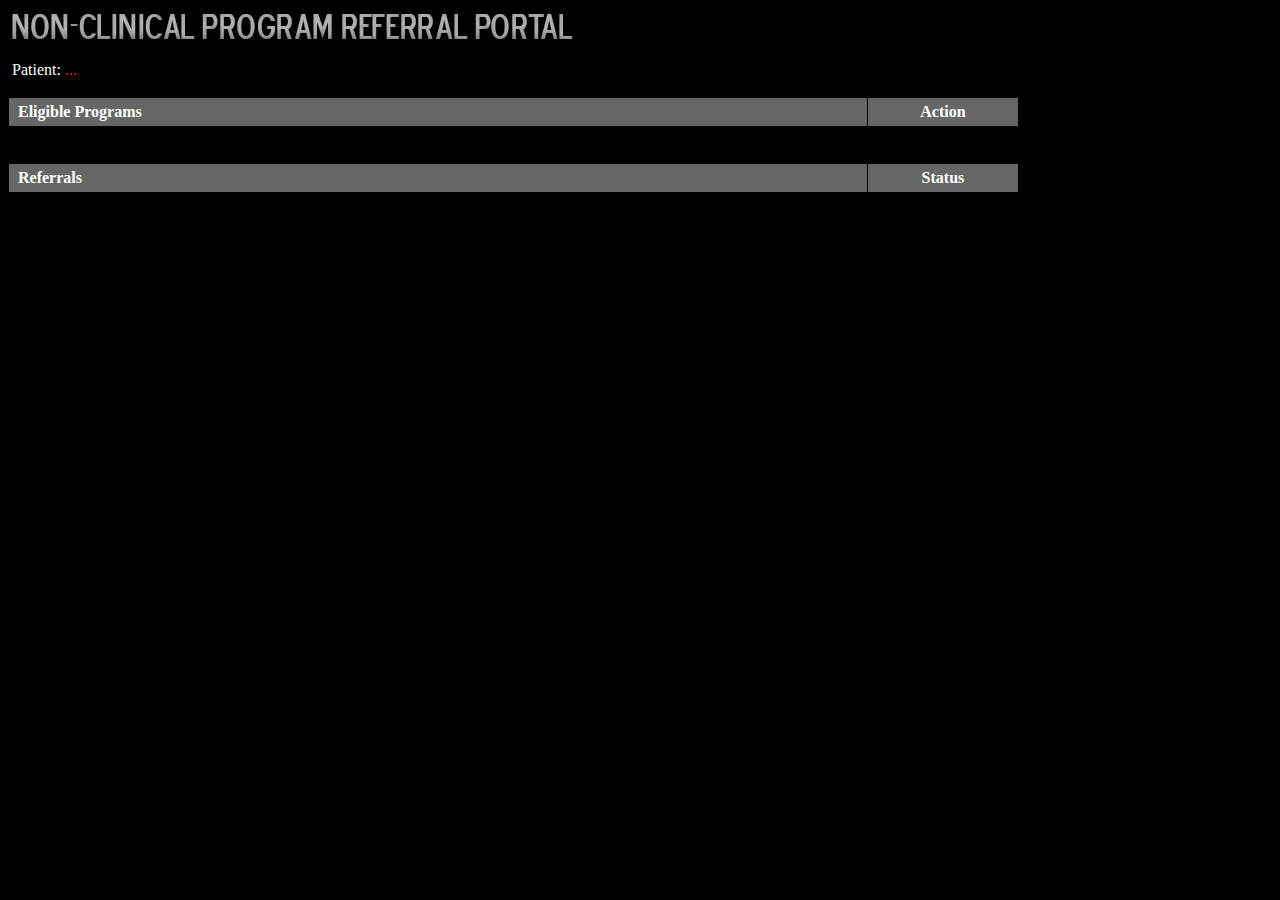
<file: Client/index.html>
<html>
<head>
    <script src="https://apps.hspconsortium.org/hspc-reference-apps/static/jsfiddle/fhir-client.js"></script>
    <script src="https://ajax.googleapis.com/ajax/libs/jquery/2.1.0/jquery.min.js"></script>
    <style>
        table, th, td {
            border: 1px solid black;
            border-collapse: collapse;
        }

        th, td {
            padding: 5px;
            text-align: left;
        }

a:link { color: #C0C0C0; text-decoration: none }
a:active { color: #C0C0C0; text-decoration: none }
a:visited { color: #C0C0C0; text-decoration: none }
a:hover { color: red; text-decoration: none }

    </style>
</head>
<body text="#FFFFFF" bgcolor="#000000">
<font face="Calibri">
<script type="text/javascript">

  // Global variables
  var patient;
  var hcs = "HealthcareService/";
  var patientprefix = "Patient/";

  // Perform referral function
  function performReferral(id) {
		
	var resource = {
		"resourceType": "ReferralRequest",
	    "status": "requested",
	    "patient": {
	     	"reference": patientprefix + patient.id
	     },
	     "supportingInformation": {
	    	 "reference": hcs+id
	     }
	};

    // Create the ReferralRequest
    patient.api.create({resource: resource}).done(function(r) { location.reload(true); });
  }

  FHIR.oauth2.ready(function (fClient) {

    patient = fClient.patient;
    var patientCountry = null;
    var patientState = null;
    var patientDistrict = null;
    var hasPatientLocation = false;

    // Get patient details
    $.when(patient.read()).done(function (p) {

      // Get name
      var name = p.name[0];
      var formattedName = name.given[0] + " " + name.family;
      $("#patientName").text(formattedName);

      // Get home address
      for (var i = 0; i < p.address.length ; i++ ) {
        if (p.address[i].use == "home") {
          patientCountry = p.address[i].country;
          patientState = p.address[i].state;
          patientDistrict = p.address[i].district;
          if (patientCountry != null && patientState != null && patientDistrict != null) hasPatientLocation = true;
          break;
        }
      }
    });

    // Populate referral status window
    var referralProgramIdCache = [];
    $.when(patient.api.search({type: "ReferralRequest", query: {}, count: 50}))
      .done(function (referralSearchResults) {

        if ( referralSearchResults.data.entry != null ) {
          referralSearchResults.data.entry.forEach(function (referrals) {

            // Search the supporting information to find the associated program ids
            if ( referrals.resource.supportingInformation != null ) {
              for (var i = 0; i < referrals.resource.supportingInformation.length ; i++ ) {
                if (referrals.resource.supportingInformation[i].reference.startsWith(hcs)) {

                  // Cache the program id
                  var programId = referrals.resource.supportingInformation[i].reference.substr(hcs.length);
                  referralProgramIdCache.push(programId);

                  // Query for the healthcare service by id
                  $.when(patient.api.search({type: "HealthcareService", query: { _id: programId }, count: 1}))
                   .done(function (hcsResults) {
                     hcsResults.data.entry.forEach(function (associatedHcs) {

                       // Display program referral status
                       var referralRow = "<tr><td>" + associatedHcs.resource.programName + "</td><td><p align=\"center\">" +
                                         referrals.resource.status + "</td></tr>"
                       $("#referralResults").append(referralRow);

                     });
                  });
                }
              }
            }
          });
        }

        // Populate available program window
        $.when(patient.api.search({type: "HealthcareService", query: {}, count: 50}))
          .done(function (programSearchResults) {
            programSearchResults.data.entry.forEach(function (programs) {

              // Filter out programs that have already been referred
              var skip = false;
              for (var i = 0; i < referralProgramIdCache.length ; i++ ) {
                if ( referralProgramIdCache[i] == programs.resource.id ) {
                  skip = true;
                  break;
                }
              }

              // Scan program coverage areas
              if (!skip && hasPatientLocation) {
                if (programs.resource.coverageArea != null) {
                  for (var i = 0; i < programs.resource.coverageArea.length; i++ ) {
                    $.when(patient.api.search({type: "Location", query: { _id: programs.resource.coverageArea[i].reference }, count: 1}))
                     .done(function (locationResults) {
                        locationResults.data.entry.forEach(function(coverageArea) {

                          // Check if patient is in coverage area
                          if ( coverageArea.resource.address != null &&
                               coverageArea.resource.address.country == patientCountry &&
                               coverageArea.resource.address.state == patientState &&
                               coverageArea.resource.address.district == patientDistrict ) {

                                 // Display location matched program
                                var programRow = "<tr><td>" + programs.resource.programName + "</td><td><p align=\"center\"><button onclick=\'performReferral(\"" +
                                                  programs.resource.id + "\")\'>refer</button></td></tr>"
                                 $("#programTable").append(programRow);
                          }
                        });
                     });
                  }
                }
              }
            });
        });
    });
  });

</script>
<img src="logo.jpg"><br><br>
&nbsp;Patient: <font color="red"><span id="patientName">...</span></font><br><br>
<table id="programTable" border="1" style="border-collapse: collapse" width="80%" bgcolor="#333333" bordercolorlight="#000000" bordercolordark="#000000" cellpadding="2">
  <tr>
    <td width="85%" bgcolor="#666666"><b>&nbsp;Eligible Programs</b></td>
    <td width="15%" bgcolor="#666666"><p align="center"><b>Action</b></td>
  </tr>
</table>
<br><br>
<table id="referralResults" border="1" style="border-collapse: collapse" width="80%" bgcolor="#333333" bordercolorlight="#000000" bordercolordark="#000000" cellpadding="2">
  <tr>
    <td width="85%" bgcolor="#666666"><b>&nbsp;Referrals</b></td>
    <td width="15%" bgcolor="#666666"><p align="center"><b>Status</b></td>
  </tr>
</table>
</font>
</body>
</html>
</file>
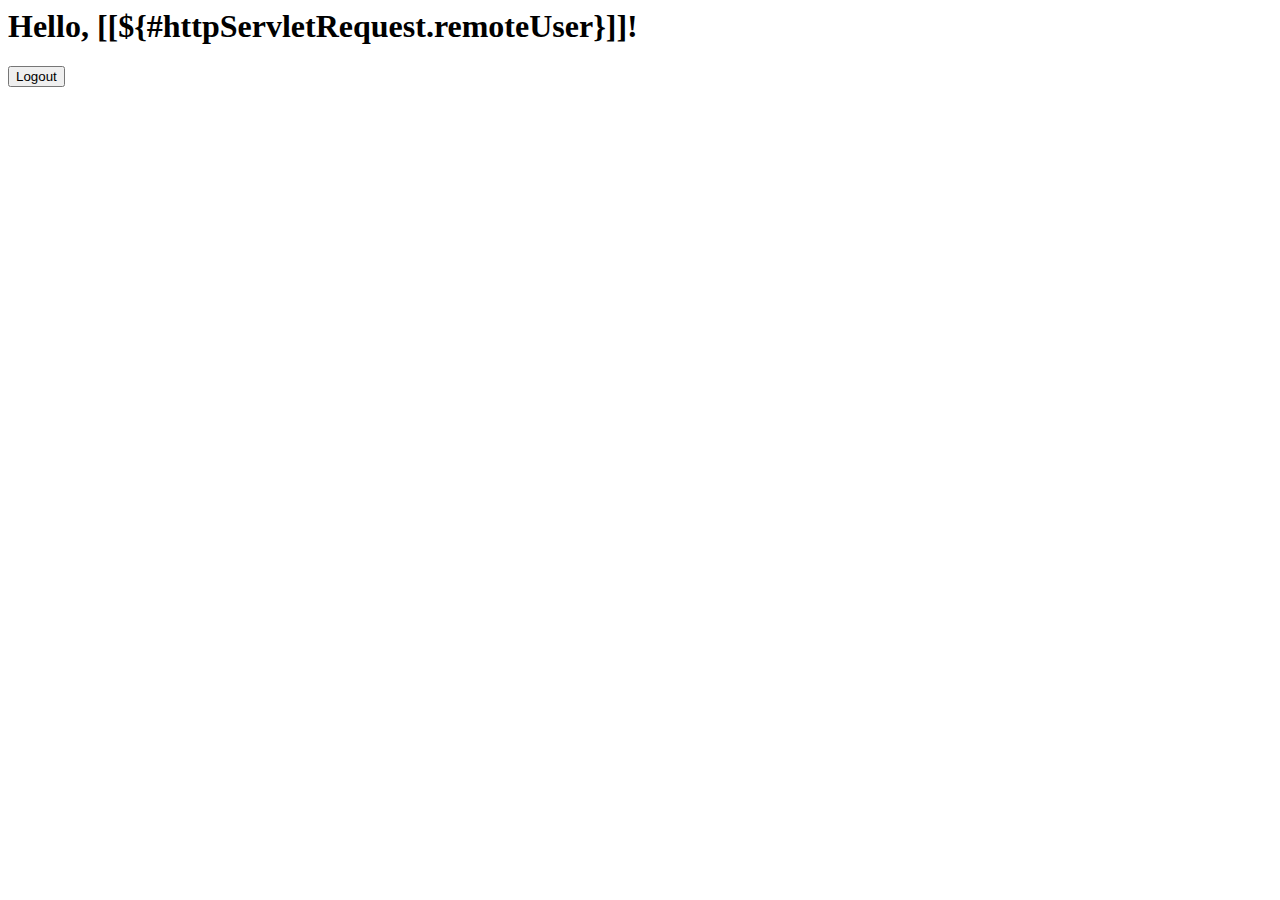
<file: tp-app/src/main/resources/templates/home.html>
<!--/*
~ Copyright 2015 Stormpath, Inc.
~
~ Licensed under the Apache License, Version 2.0 (the "License");
~ you may not use this file except in compliance with the License.
~ You may obtain a copy of the License at
~
~     http://www.apache.org/licenses/LICENSE-2.0
~
~ Unless required by applicable law or agreed to in writing, software
~ distributed under the License is distributed on an "AS IS" BASIS,
~ WITHOUT WARRANTIES OR CONDITIONS OF ANY KIND, either express or implied.
~ See the License for the specific language governing permissions and
~ limitations under the License.
*/-->

<html xmlns:th="http://www.thymeleaf.org">
    <head>
        <!--/*/ <th:block th:include="fragments/head :: head"/> /*/-->
    </head>
    <body>
        <div class="container-fluid">
            <div class="row">
                <div class="box col-md-6 col-md-offset-3">
                    <h1 th:inline="text">Hello, [[${#httpServletRequest.remoteUser}]]!</h1>
                    <form th:action="@{/logout}" method="post">
                        <input type="submit" class="btn btn-danger" value="Logout"/>
                    </form>
                </div>
            </div>
        </div>
    </body>
</html>
</file>
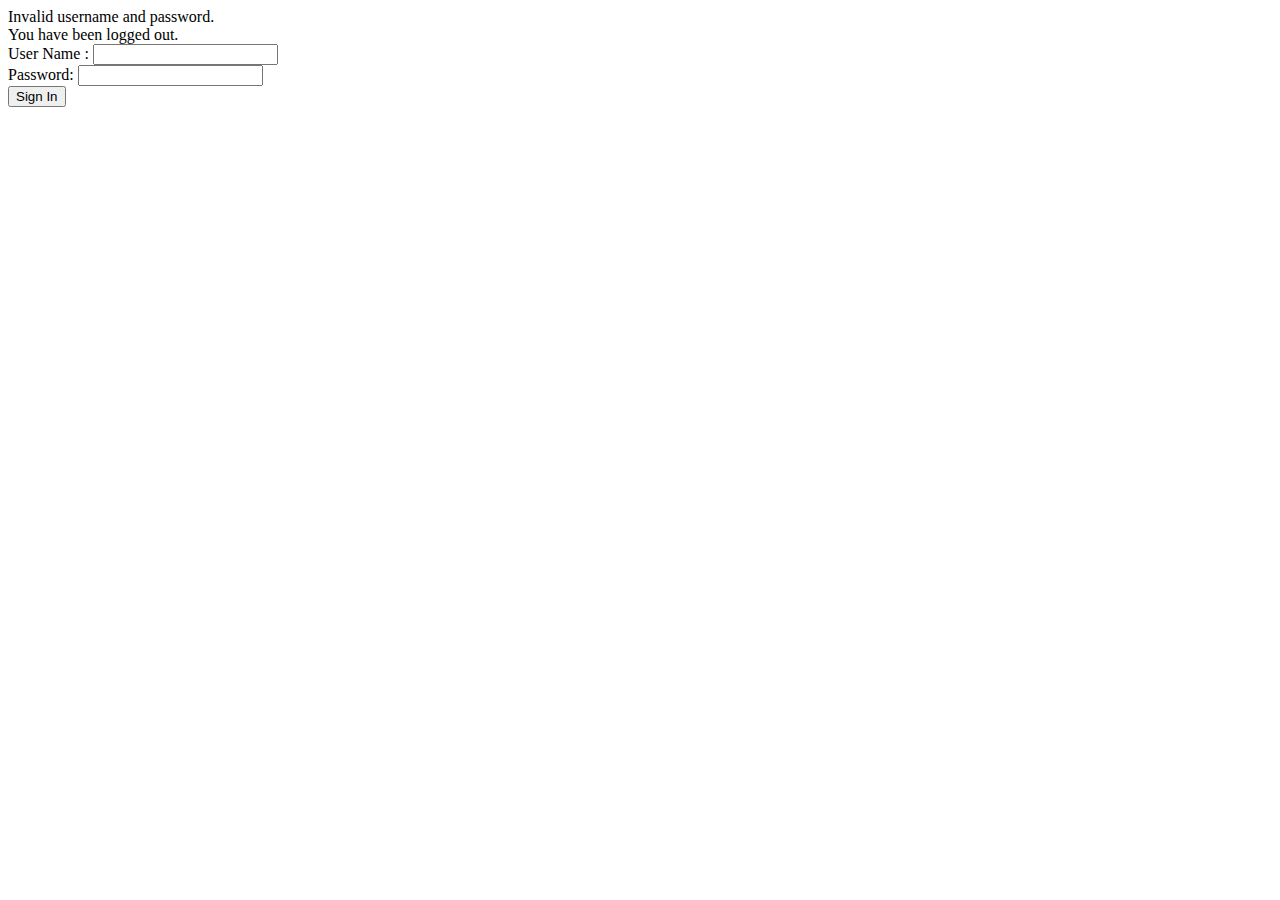
<file: tp-app/src/main/resources/templates/login2.html>
<!DOCTYPE html>
<html xmlns="http://www.w3.org/1999/xhtml" xmlns:th="http://www.thymeleaf.org"
      xmlns:sec="http://www.thymeleaf.org/thymeleaf-extras-springsecurity3">
    <head>
        <title>Spring Security Example </title>
    </head>
    <body>
        <div th:if="${param.error}">
            Invalid username and password.
        </div>
        <div th:if="${param.logout}">
            You have been logged out.
        </div>
        <form th:action="@{/login}" method="post">
            <div><label> User Name : <input type="text" name="username"/> </label></div>
            <div><label> Password: <input type="password" name="password"/> </label></div>
            <div><input type="submit" value="Sign In"/></div>
        </form>
    </body>
</html>
</file>
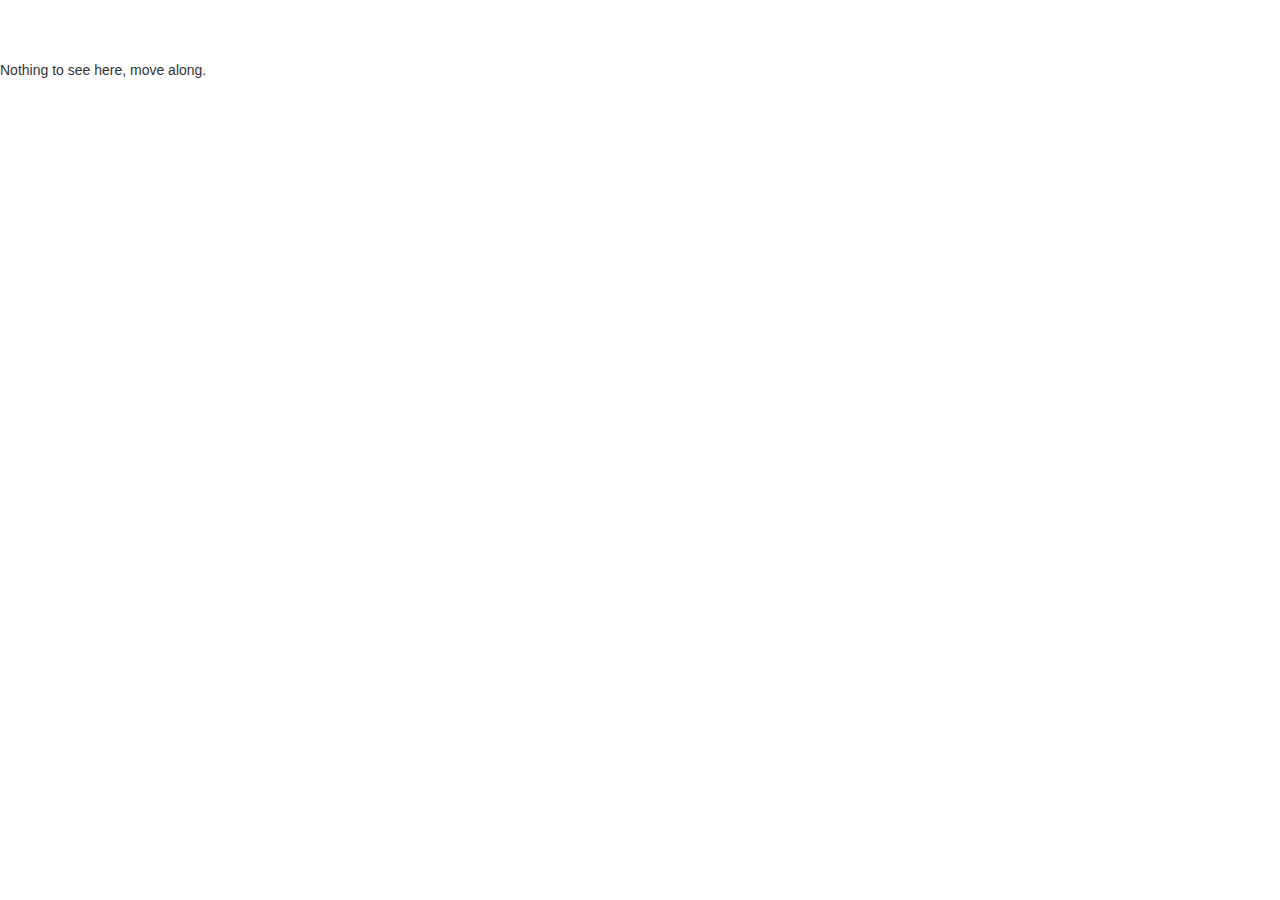
<file: tp-app/src/main/resources/static/fragments/head.html>
<!--/*
~ Copyright 2015 Stormpath, Inc.
~
~ Licensed under the Apache License, Version 2.0 (the "License");
~ you may not use this file except in compliance with the License.
~ You may obtain a copy of the License at
~
~     http://www.apache.org/licenses/LICENSE-2.0
~
~ Unless required by applicable law or agreed to in writing, software
~ distributed under the License is distributed on an "AS IS" BASIS,
~ WITHOUT WARRANTIES OR CONDITIONS OF ANY KIND, either express or implied.
~ See the License for the specific language governing permissions and
~ limitations under the License.
*/-->

<!DOCTYPE html>
<html xmlns:th="http://www.thymeleaf.org">
<head th:fragment="head">
    <meta charset="utf-8"/>
    <meta http-equiv="X-UA-Compatible" content="IE=edge"/>
    <meta name="viewport" content="width=device-width, initial-scale=1"/>
    <meta name="viewport" content="width=device-width"/>
    <link href="https://fonts.googleapis.com/css?family=Open+Sans:300italic,300,400italic,400,600italic,600,700italic,700,800italic,800" rel="stylesheet" type="text/css"/>
    <link href="https://netdna.bootstrapcdn.com/bootstrap/3.1.1/css/bootstrap.min.css" rel="stylesheet" type="text/css"/>

    <style>
        body {
            margin-top: 60px;
        }
        .box {
            padding: 50px;
            text-align: center;
            vertical-align: middle;
        }
        .stormpath-header {
            background-color: #161616;
        }
    </style>

    <!--[if lt IE 9]>
    <script src="https://oss.maxcdn.com/libs/html5shiv/3.7.2/html5shiv.js"></script>
    <script src="https://oss.maxcdn.com/libs/respond.js/1.4.2/respond.min.js"></script>
    <![endif]-->
    <script src="https://ajax.googleapis.com/ajax/libs/jquery/1.11.0/jquery.min.js"></script>
    <script src="https://netdna.bootstrapcdn.com/bootstrap/3.1.1/js/bootstrap.min.js"></script>
</head>
<body>
<p>Nothing to see here, move along.</p>
</body>
</html>
</file>
